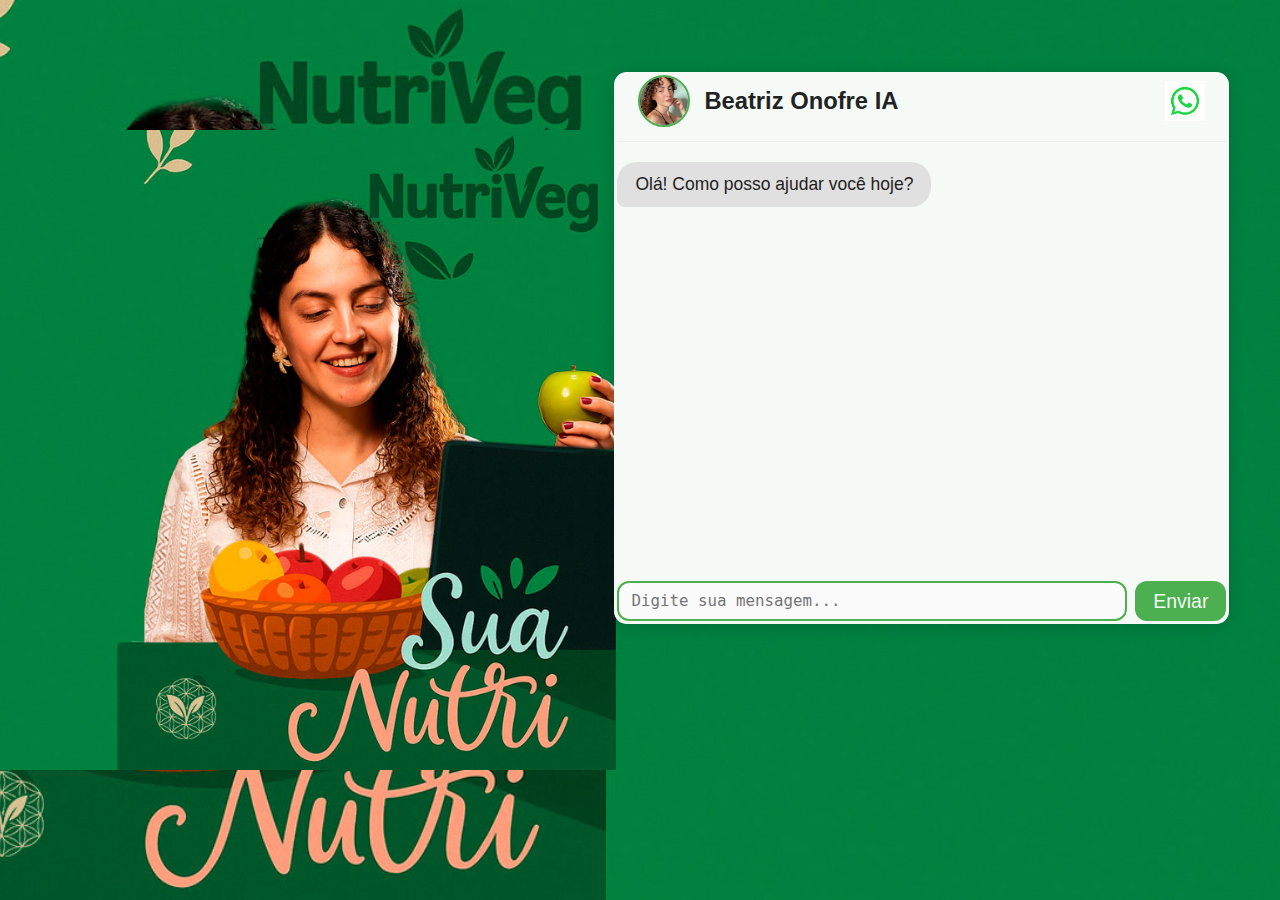
<file: index.html>
<!DOCTYPE html>
<html lang="en">
<head>
    <meta charset="UTF-8">
    <meta name="viewport" content="width=device-width, initial-scale=1.0">
    <title>Responsive Image Website</title>
    <link rel="stylesheet" href="src/styles/style.css">
</head>
<body>
    <header>
        <!-- <h1>Welcome to the Responsive Image Website</h1> -->
    </header>
    <main>
    <picture>
        <source media="(max-width: 600px)" srcset="src/desktop_ok.jpeg">
        <source media="(min-width: 601px)" srcset="src/desktop_ok.jpeg">
        <img src="src/desktop_ok.jpeg" alt="Responsive Image">
    </picture>
    <div class="chat-overlay">
        <div class="chat-header">
            <img src="src/beatriz.jpg" alt="Beatriz Onofre" class="chat-avatar">
            <span class="chat-title">Beatriz Onofre IA</span>
            <a href="https://wa.me/11953773393" target="_blank" class="whatsapp-btn" title="Abrir WhatsApp">
                <img src="src/logo_whats.avif" alt="WhatsApp" />
            </a>
        </div>
        <div class="chat-messages" id="chat-messages"></div>
        <form id="chat-form">
            <textarea id="chat-input" placeholder="Digite sua mensagem..." autocomplete="off" required rows="1"></textarea>
            <button type="submit">Enviar</button>
        </form>
    </div>
    </main>
    <script src="src/scripts/main.js"></script>
</body>
</html>
</file>
<file: src/styles/style.css>
body {
    margin: 0;
    padding: 0;
    font-family: Arial, sans-serif;
    background-image: url('../desktop_ok.jpg'), url('../desktop_ok.jpg');
    background-size: contain, cover;
    background-position: center center, center center;
    background-repeat: no-repeat, no-repeat;
    background-attachment: fixed, fixed;
    height: 100vh;
    width: 100vw;
    overflow: hidden;
}

html {
    height: 100%;
    width: 100%;
    overflow: hidden;
}

.container {
    display: flex;
    justify-content: center;
    align-items: center;
    height: 100vh;
    width: 100vw;
}

img {
    width: 100vw;
    height: auto;
    display: block;
}

main {
    position: relative;
    display: flex;
    justify-content: center;
    align-items: center;
    height: 100vh;
    width: 100vw;
}

picture {
    display: none;
}

picture img {
    display: none;
}

.chat-overlay {
    position: absolute;
    top: 8%;
    left: 48%;
    width: 609px;
    height: 546px;
    background: #fffffff5; /* Fundo branco */
    color: #222;
    border-radius: 1vw; /* Bordas mais arredondadas */
    display: flex;
    flex-direction: column;
    z-index: 99999;
    box-shadow: 0 2px 16px rgba(0,0,0,0.15);
    padding: 3px;
    font-size: 1.35em; /* Letras maiores */
}

.chat-header {
    display: flex;
    align-items: center;
    justify-content: space-between;
    padding-bottom: 14px;
    border-bottom: 1px solid #eee;
    margin-bottom: 10px;
}

.chat-avatar {
    width: 48px;
    height: 48px;
    border-radius: 50%;
    object-fit: cover;
    margin-right: 14px;
    margin-left: 21px;
    border: 2px solid #4caf50;
}

.chat-title {
    font-weight: bold;
    font-size: 1.1em;
    color: #222;
    flex: 1;
}

.whatsapp-btn {
    display: flex;
    align-items: center;
    justify-content: center;
    border-radius: 50%;
    width: 40px;
    height: 40px;
    margin-right: 21px;
    transition: background 0.2s;
    text-decoration: none;
}

.whatsapp-btn img {
    width: 100%;
    height: 100%;
}

.whatsapp-btn:hover {
    background: #128c7e;
}

.chat-messages {
    flex: 1;
    overflow-y: auto;
    margin-bottom: 12px;
    font-size: 0.9em;
    display: flex;
    flex-direction: column;
}

.chat-message {
    display: inline-block;
    max-width: 80%;
    margin: 10px 0;
    padding: 12px 18px;
    border-radius: 20px;
    word-break: break-word;
    font-size: 0.9em;
    background: #f2f2f2;
    color: #222;
    box-sizing: border-box;
}

.chat-message.user {
    background: #4caf50;
    color: #fffffff5;
    align-self: flex-end;   /* Alinha à direita */
    margin-left: auto;
    border-bottom-right-radius: 8px;
}

.chat-message.bot {
    background: #e0e0e0;
    color: #222;
    align-self: flex-start; /* Alinha à esquerda */
    margin-right: auto;
    border-bottom-left-radius: 8px;
}

#chat-form {
    display: flex;
    gap: 8px;
}

#chat-input {
    font-size: 0.9em;
    padding: 8px 12px;
    border-radius: 12px;
    border: 2px solid #4caf50;
    resize: none;
    min-height: 40px;
    max-height: 120px;
    width: auto;
    flex: 1 1 auto;
    background: #fafafa;
    box-sizing: border-box;
    transition: border 0.2s;
}

#chat-input:focus {
    border: 1.5px solid #4caf50;
    outline: none;
}

#chat-form button {
    padding: 8px 18px;
    border-radius: 12px;
    border: none;
    background: #4caf50;
    color: #fffffff5;
    cursor: pointer;
    font-size: 0.9em;
    transition: background 0.2s;
}

#chat-form button:hover {
    background: #388e3c;
}

/* Exibir só o chat em telas pequenas */
@media (max-width: 600px) {
    body, html {
        width: 100vw;
        height: 100vh;
        margin: 0;
        padding: 0;
        overflow: hidden;
    }
    header,
    picture {
        display: none !important;
    }
    main {
        justify-content: flex-start;
        align-items: flex-start;
    }
    .chat-overlay {
        position: fixed;
        top: 0;
        left: 0;
        width: 100vw !important;
        height: 100vh !important;
        border-radius: 0 !important;
        box-shadow: none !important;
        margin: 0 !important;
        font-size: 1.1em;
        z-index: 9999;
        display: flex;
        flex-direction: column;
        justify-content: flex-end;
        padding-bottom: 0 !important;
    }
    .chat-messages {
        flex: 1 1 auto;
        overflow-y: auto;
        margin-bottom: 0;
        padding-bottom: 20vh; /* espaço para o form fixo */
    }
    #chat-form {
        position: fixed;
        left: 0;
        bottom: 0;
        width: 100vw;
        background: #fffffff5;
        padding: 8px 8px 12px 8px;
        box-sizing: border-box;
        z-index: 10001;
        border-top: 1px solid #e0e0e0;
        gap: 8px;
        display: flex;
    }
    #chat-input {
        min-height: 40px;
        max-height: 120px;
        font-size: 1em;
    }
}

/* Desktop styling - usar background no body */
@media (min-width: 601px) {
    body {
        background-image: url('../desktop_ok.jpg'), url('../desktop_ok.jpg');
        background-size: contain, cover;
        background-position: center center, center center;
        background-repeat: no-repeat, no-repeat;
        background-attachment: fixed, fixed;
        height: 100vh;
        overflow: hidden;
    }
    
    main {
        height: 100vh;
        width: 100vw;
        position: relative;
    }
    
    picture {
        display: none !important;
    }
    
    picture img {
        display: none !important;
    }
}

.mobile-full-bg {
    display: none;
}

/* Torna o chat sempre visível fora do mobile */
.mobile-slide-wrapper {
    display: flex;
    flex-direction: row;
    width: auto;
    height: auto;
    position: static;
    top: auto;
    left: auto;
    z-index: auto;
    transition: none;
    will-change: auto;
    background: none;
}

@media (max-width: 600px) {
    .mobile-full-bg {
        display: block;
        position: fixed;
        z-index: 0; /* Fica atrás do chat */
        top: 0;
        left: 0;
        width: 100vw;
        height: 100vh;
        background: #000;
        pointer-events: none; /* Não bloqueia interação */
    }
    .mobile-full-bg img {
        width: 100%;
        height: auto;
        object-fit: cover;
        display: block;
        pointer-events: none; /* Não bloqueia interação */
        user-select: none;
    }
    /* Garante que nada fique acima da imagem */
}

/* Nova estrutura para o slide */
.mobile-slide-inner {
    width: 100vw;
    height: 100vh;
    position: relative;
}

@media (max-width: 600px) {
    .mobile-slide-wrapper {
        display: flex;
        width: 100vw;
        height: 100vh;
        position: fixed;
        top: 0;
        left: 0;
        z-index: 10000;
        background: #000;
        overflow: hidden;
    }
    .mobile-slide-inner {
        width: 100vw;
        height: 100vh;
        position: relative;
    }
    .mobile-full-bg {
        position: absolute;
        top: 0;
        left: 0;
        width: 100vw;
        height: 100vh;
        z-index: 4;
        pointer-events: auto;
        background-image: url('../nutriveg_mobile_bg.jpg');
        background-repeat: no-repeat;
        background-size: cover;
        background-position: center;
        transition: transform 0.4s cubic-bezier(.77,0,.18,1);
        will-change: transform;
        align-content: baseline;
    }
    .mobile-slide-wrapper.show-chat .mobile-full-bg {
        transform: translateX(-100vw);
    }
    .mobile-slide-wrapper .mobile-full-bg {
        transform: translateX(0);
    }
    .chat-overlay {
        position: fixed;
        top: 0;
        left: 0;
        width: 100vw !important;
        height: 100vh !important;
        border-radius: 0 !important;
        box-shadow: none !important;
        margin: 0 !important;
        font-size: 1.1em;
        z-index: 3; /* acima da imagem */
        display: flex;
        flex-direction: column;
        justify-content: flex-end;
        padding-bottom: 0 !important;
        background: #fffffff5;
    }
    .show-chat-btn {
        display: flex;
        position: fixed;
        bottom: 24px;
        right: 24px;
        z-index: 20;
    }
    .mobile-slide-wrapper.show-chat .show-chat-btn {
        display: none;
    }
    .mobile-slide-wrapper .chat-messages {
        flex: 1 1 auto;
        overflow-y: auto;
        margin-bottom: 0;
        padding-bottom: 20vh;
    }
    #chat-form {
        position: fixed;
        left: 0;
        bottom: 0;
        width: 100vw;
        background: #fffffff5;
        padding: 8px 8px 12px 8px;
        box-sizing: border-box;
        z-index: 10001;
        border-top: 1px solid #e0e0e0;
        gap: 8px;
        display: flex;
    }
    #chat_input {
        min-height: 40px;
        max-height: 120px;
        font-size: 1em;
    }
    header,
    main > picture {
        display: none !important;
    }
}

.show-chat-btn {
    display: none;
    position: absolute;
    bottom: 24px;
    right: 24px;
    z-index: 10;
    background: #4caf50;
    color: #fff;
    border: none;
    border-radius: 50%;
    width: 56px;
    height: 56px;
    font-size: 2em;
    box-shadow: 0 2px 8px rgba(0,0,0,0.18);
    cursor: pointer;
    align-items: center;
    justify-content: center;
    transition: background 0.2s;
}

.show-chat-btn:hover {
    background: #388e3c;
}

@media (max-width: 600px) {
    .show-chat-btn {
        display: flex;
    }
    .mobile-slide-wrapper.show-chat .show-chat-btn {
        display: none;
    }
}
</file>
